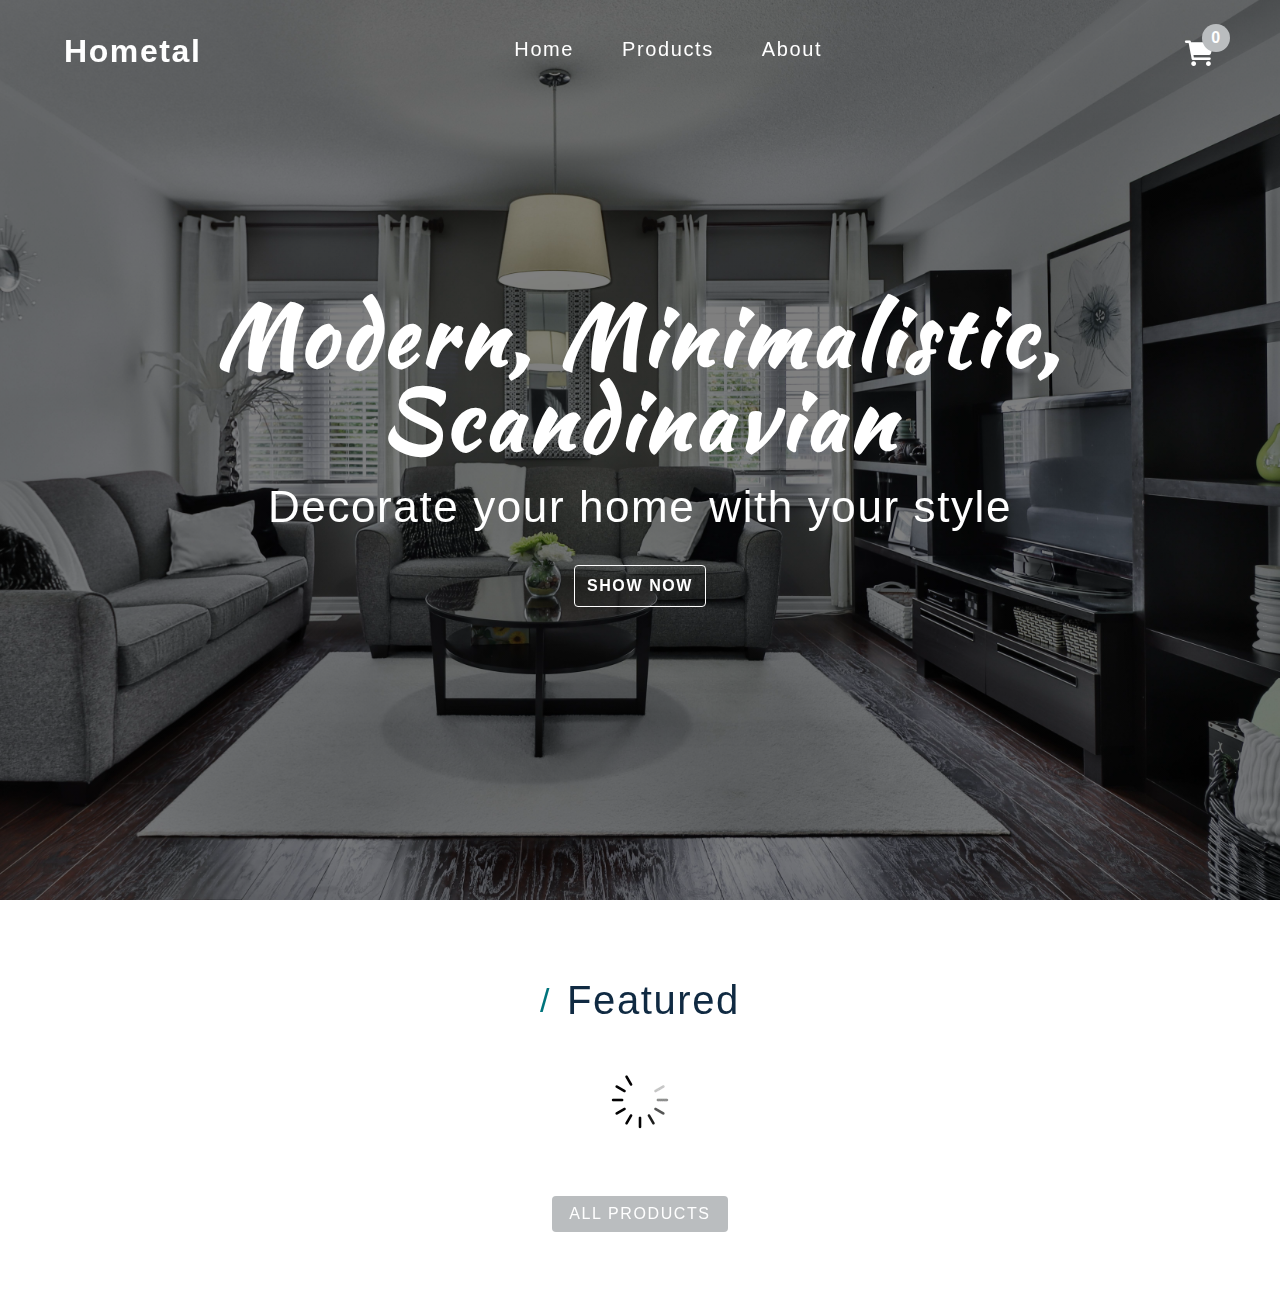
<file: index.html>
<!DOCTYPE html>
<html lang="en">
  <head>
    <meta charset="UTF-8" />
    <meta name="viewport" content="width=device-width, initial-scale=1.0" />
    <!-- font-awesome -->
    <link
      rel="stylesheet"
      href="https://cdnjs.cloudflare.com/ajax/libs/font-awesome/6.0.0/css/all.min.css"
      integrity="sha512-9usAa10IRO0HhonpyAIVpjrylPvoDwiPUiKdWk5t3PyolY1cOd4DSE0Ga+ri4AuTroPR5aQvXU9xC6qOPnzFeg=="
      crossorigin="anonymous"
      referrerpolicy="no-referrer"
    />

    <!-- styles css -->
    <link rel="stylesheet" href="styles.css" />
    <title>Hometal</title>
  </head>
  <body>
    <!-- navbar -->
    <nav class="navbar">
      <div class="nav-center">
        <!-- logo -->
        <a href="/"><h1 class="logo-text">Hometal</h1></a>
        <!-- links -->
        <div>
          <button class="toggle-nav">
            <i class="fa-solid fa-bars"></i>
          </button>
          <ul class="nav-links">
            <li>
              <a href="index.html" class="nav-link"> home </a>
            </li>
            <li>
              <a href="products.html" class="nav-link"> products </a>
            </li>
            <li>
              <a href="about.html" class="nav-link"> about </a>
            </li>
          </ul>
        </div>
        <!-- cart icon -->
        <div class="toggle-container">
          <button class="toggle-cart">
            <i class="fas fa-shopping-cart"></i>
          </button>
          <span class="cart-item-count">1</span>
        </div>
      </div>
    </nav>
    <!-- hero -->
    <section class="hero">
      <div class="hero-container">
        <h1 class="text-slanted">Modern, minimalistic, Scandinavian</h1>
        <h3>Decorate your home with your style</h3>
        <a href="products.html" class="hero-btn"> show now </a>
      </div>
    </section>
    <!-- sidebar -->
    <div class="sidebar-overlay">
      <aside class="sidebar">
        <!-- close -->
        <button class="sidebar-close">
          <i class="fas fa-times"></i>
        </button>
        <!-- links -->
        <ul class="sidebar-links">
          <li>
            <a href="index.html" class="sidebar-link">
              <i class="fas fa-home fa-fw"></i>
              home
            </a>
          </li>
          <li>
            <a href="products.html" class="sidebar-link">
              <i class="fas fa-couch fa-fw"></i>
              products
            </a>
          </li>
          <li>
            <a href="about.html" class="sidebar-link">
              <i class="fas fa-book fa-fw"></i>
              about
            </a>
          </li>
        </ul>
      </aside>
    </div>
    <!-- cart -->
    <div class="cart-overlay">
      <aside class="cart">
        <button class="cart-close">
          <i class="fas fa-times"></i>
        </button>
        <header>
          <h3>Your Cart</h3>
        </header>
        <!-- cart items -->
        <div class="cart-items"></div>
        <!-- footer -->
        <footer>
          <h3 class="cart-total"></h3>
          <button class="cart-checkout btn">checkout</button>
        </footer>
      </aside>
    </div>
    <!-- featured products -->
    <section class="section featured">
      <div class="title">
        <h2><span>/</span> featured</h2>
      </div>
      <div class="featured-center section-center">
        <img src="./images/loading.gif" class="section-loading" />
      </div>
      <a href="products.html" class="btn"> all products </a>
    </section>
    <script type="module" src="index.js"></script>
  </body>
</html>
</file>
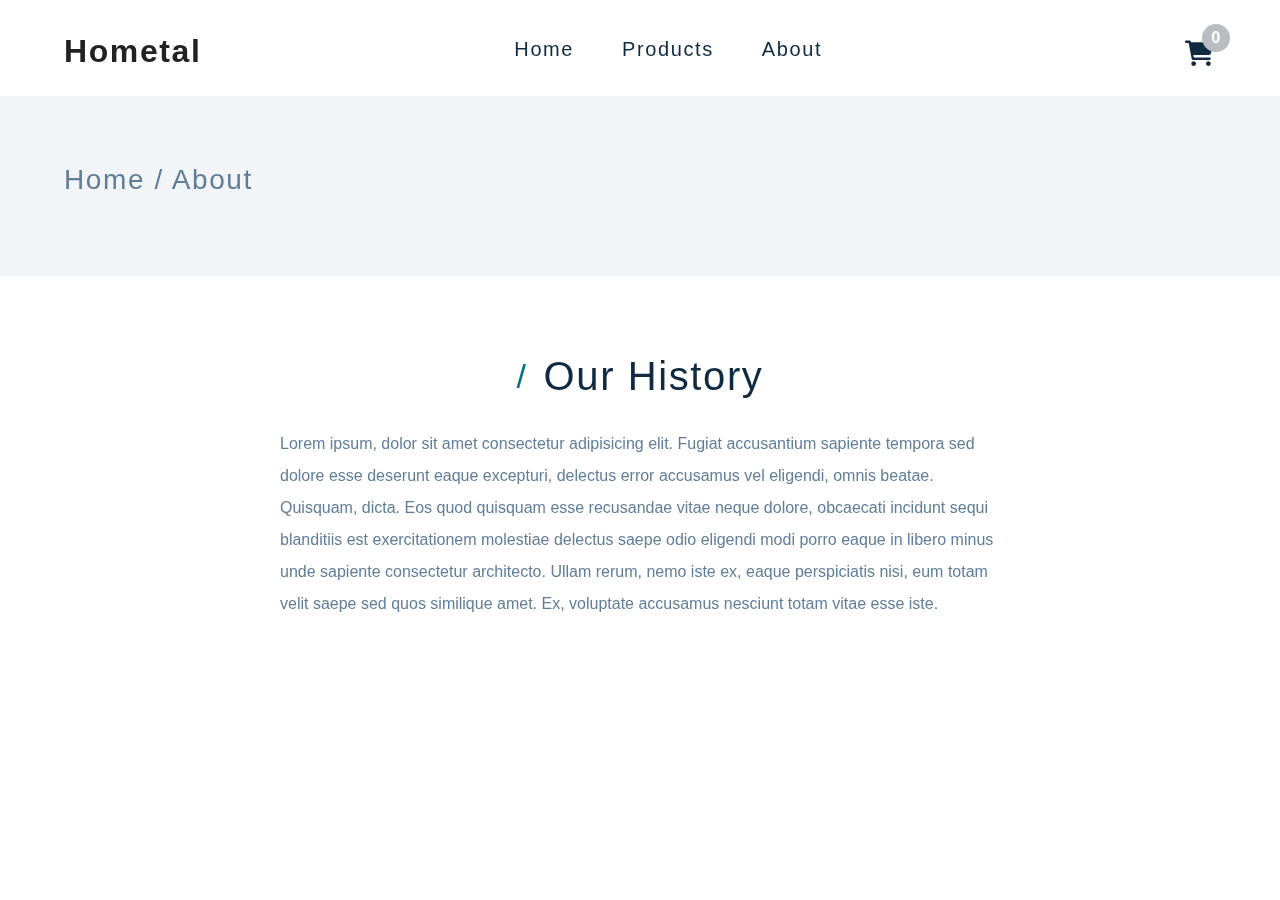
<file: about.html>
<!DOCTYPE html>
<html lang="en">
  <head>
    <meta charset="UTF-8" />
    <meta name="viewport" content="width=device-width, initial-scale=1.0" />
    <title>About | Comfy</title>
    <!-- font-awesome -->
    <link
      rel="stylesheet"
      href="https://cdnjs.cloudflare.com/ajax/libs/font-awesome/6.0.0/css/all.min.css"
      integrity="sha512-9usAa10IRO0HhonpyAIVpjrylPvoDwiPUiKdWk5t3PyolY1cOd4DSE0Ga+ri4AuTroPR5aQvXU9xC6qOPnzFeg=="
      crossorigin="anonymous"
      referrerpolicy="no-referrer"
    />

    <!-- styles css -->
    <link rel="stylesheet" href="styles.css" />
  </head>

  <body>
    <!-- navbar -->
    <nav class="navbar page">
      <div class="nav-center">
        <!-- logo -->
        <a href="/"><h1 class="logo-text black-color">Hometal</h1></a>
        <!-- links -->
        <div>
          <button class="toggle-nav">
            <i class="fas fa-bars"></i>
          </button>
          <ul class="nav-links">
            <li>
              <a href="index.html" class="nav-link"> home </a>
            </li>
            <li>
              <a href="products.html" class="nav-link"> products </a>
            </li>
            <li>
              <a href="about.html" class="nav-link"> about </a>
            </li>
          </ul>
        </div>

        <!-- cart icon -->
        <div class="toggle-container">
          <button class="toggle-cart">
            <i class="fas fa-shopping-cart"></i>
          </button>
          <span class="cart-item-count">1</span>
        </div>
      </div>
    </nav>
    <!-- hero -->
    <section class="page-hero">
      <div class="section-center">
        <h3 class="page-hero-title">Home / About</h3>
      </div>
    </section>
    <!-- sidebar -->
    <div class="sidebar-overlay">
      <aside class="sidebar">
        <!-- close -->
        <button class="sidebar-close">
          <i class="fas fa-times"></i>
        </button>
        <!-- links -->
        <ul class="sidebar-links">
          <li>
            <a href="index.html" class="sidebar-link">
              <i class="fas fa-home fa-fw"></i>
              home
            </a>
          </li>
          <li>
            <a href="products.html" class="sidebar-link">
              <i class="fas fa-couch fa-fw"></i>
              products
            </a>
          </li>
          <li>
            <a href="about.html" class="sidebar-link">
              <i class="fas fa-book fa-fw"></i>
              about
            </a>
          </li>
        </ul>
      </aside>
    </div>
    <!-- cart -->
    <div class="cart-overlay">
      <aside class="cart">
        <button class="cart-close">
          <i class="fas fa-times"></i>
        </button>
        <header>
          <h3>Your Cart</h3>
        </header>
        <!-- cart items -->
        <div class="cart-items"></div>
        <!-- footer -->
        <footer>
          <h3 class="cart-total"></h3>
          <button class="cart-checkout btn">checkout</button>
        </footer>
      </aside>
    </div>
    <!-- about -->
    <section class="section section-center about-page">
      <div class="title">
        <h2><span>/</span> our history</h2>
      </div>
      <p class="about-text">
        Lorem ipsum, dolor sit amet consectetur adipisicing elit. Fugiat
        accusantium sapiente tempora sed dolore esse deserunt eaque excepturi,
        delectus error accusamus vel eligendi, omnis beatae. Quisquam, dicta.
        Eos quod quisquam esse recusandae vitae neque dolore, obcaecati incidunt
        sequi blanditiis est exercitationem molestiae delectus saepe odio
        eligendi modi porro eaque in libero minus unde sapiente consectetur
        architecto. Ullam rerum, nemo iste ex, eaque perspiciatis nisi, eum
        totam velit saepe sed quos similique amet. Ex, voluptate accusamus
        nesciunt totam vitae esse iste.
      </p>
    </section>
    <script type="module" src="./src/pages/about.js"></script>
  </body>
</html>
</file>
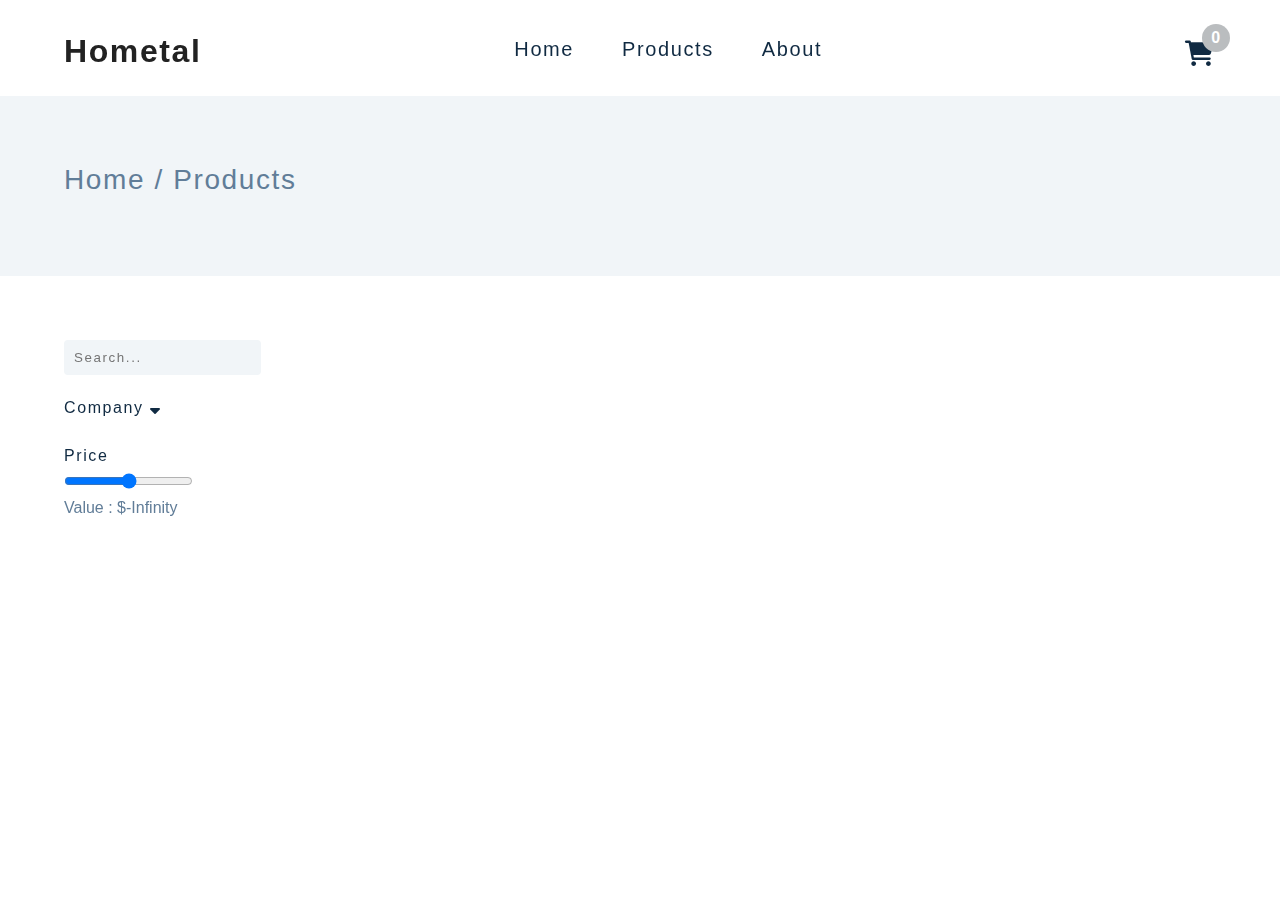
<file: products.html>
<!DOCTYPE html>
<html lang="en">
  <head>
    <meta charset="UTF-8" />
    <meta name="viewport" content="width=device-width, initial-scale=1.0" />
    <title>Products | Comfy</title>
    <!-- font-awesome -->
    <link
      rel="stylesheet"
      href="https://cdnjs.cloudflare.com/ajax/libs/font-awesome/6.0.0/css/all.min.css"
      integrity="sha512-9usAa10IRO0HhonpyAIVpjrylPvoDwiPUiKdWk5t3PyolY1cOd4DSE0Ga+ri4AuTroPR5aQvXU9xC6qOPnzFeg=="
      crossorigin="anonymous"
      referrerpolicy="no-referrer"
    />

    <!-- styles css -->
    <link rel="stylesheet" href="styles.css" />
  </head>
  <body>
    <!-- navbar -->
    <nav class="navbar page">
      <div class="nav-center">
        <!-- logo -->
        <a href="/"><h1 class="logo-text black-color">Hometal</h1></a>
        <!-- links -->
        <div>
          <button class="toggle-nav">
            <i class="fas fa-bars"></i>
          </button>
          <ul class="nav-links">
            <li>
              <a href="index.html" class="nav-link"> home </a>
            </li>
            <li>
              <a href="products.html" class="nav-link"> products </a>
            </li>
            <li>
              <a href="about.html" class="nav-link"> about </a>
            </li>
          </ul>
        </div>

        <!-- cart icon -->
        <div class="toggle-container">
          <button class="toggle-cart">
            <i class="fas fa-shopping-cart"></i>
          </button>
          <span class="cart-item-count">1</span>
        </div>
      </div>
    </nav>
    <!-- hero -->
    <section class="page-hero">
      <div class="section-center">
        <h3 class="page-hero-title">Home / Products</h3>
      </div>
    </section>
    <!-- sidebar -->
    <div class="sidebar-overlay">
      <aside class="sidebar">
        <!-- close -->
        <button class="sidebar-close">
          <i class="fas fa-times"></i>
        </button>
        <!-- links -->
        <ul class="sidebar-links">
          <li>
            <a href="index.html" class="sidebar-link">
              <i class="fas fa-home fa-fw"></i>
              home
            </a>
          </li>
          <li>
            <a href="products.html" class="sidebar-link">
              <i class="fas fa-couch fa-fw"></i>
              products
            </a>
          </li>
          <li>
            <a href="about.html" class="sidebar-link">
              <i class="fas fa-book fa-fw"></i>
              about
            </a>
          </li>
        </ul>
      </aside>
    </div>
    <!-- cart -->
    <div class="cart-overlay">
      <aside class="cart">
        <button class="cart-close">
          <i class="fas fa-times"></i>
        </button>
        <header>
          <h3>Your Cart</h3>
        </header>
        <!-- cart items -->
        <div class="cart-items"></div>
        <!-- footer -->
        <footer>
          <h3 class="cart-total"></h3>
          <button class="cart-checkout btn">checkout</button>
        </footer>
      </aside>
    </div>
    <!-- products -->
    <section class="products">
      <!-- filters -->
      <div class="filters">
        <div class="filters-container">
          <!-- search -->
          <form class="input-form">
            <input type="text" class="search-input" placeholder="search..." />
          </form>

          <!-- categories -->
          <h4 class="company-title">
            Company <span><i class="fa-solid fa-sort-down"></i></span>
          </h4>
          <div class="company-filter">
            <article class="companies"></article>
          </div>
          <!-- price -->
          <h4>Price</h4>
          <form class="price-form">
            <input
              type="range"
              class="price-filter"
              min="0"
              value="50"
              max="100"
            />
          </form>
          <p class="price-value"></p>
        </div>
      </div>
      <!-- products -->
      <div class="products-container"></div>
    </section>
    <!-- page loading -->
    <div class="page-loading">
      <img src="./images/loading.gif" />
    </div>
    <script type="module" src="./src/pages/products.js"></script>
  </body>
</html>
</file>
<file: styles.css>
@import url("https://fonts.googleapis.com/css2?family=Kaushan+Script&display=swap");

/*
=============== 
Variables
===============
*/

:root {
  /* morden shades of primary color*/
  --clr-primary-1: #345923;
  --clr-primary-2: #bfcfd9;
  --clr-primary-3: #595958;
  --clr-primary-4: #a6998a;
  /* primary/main color */
  --clr-primary-5: #babdbf;
  /* lighter shades of primary color */
  --clr-primary-6: #595956;
  --clr-primary-7: #aebf6f;
  --clr-primary-8: #00747c;
  --clr-primary-9: hsl(21, 94%, 87%);
  --clr-primary-10: hsl(21, 100%, 94%);
  /* darkest grey - used for headings */
  --clr-grey-1: #102a42;
  --clr-grey-2: hsl(211, 39%, 23%);
  --clr-grey-3: hsl(209, 34%, 30%);
  --clr-grey-4: hsl(209, 28%, 39%);
  /* grey used for paragraphs */
  --clr-grey-5: hsl(210, 22%, 49%);
  --clr-grey-6: hsl(209, 23%, 60%);
  --clr-grey-7: hsl(211, 27%, 70%);
  --clr-grey-8: hsl(210, 31%, 80%);
  --clr-grey-9: hsl(212, 33%, 89%);
  --clr-grey-10: hsl(210, 36%, 96%);
  --clr-white: #fff;
  --clr-red-dark: hsl(360, 67%, 44%);
  --clr-red-light: hsl(360, 71%, 66%);
  --clr-green-dark: hsl(125, 67%, 44%);
  --clr-green-light: hsl(125, 71%, 66%);
  --clr-black: #222;

  --transition: all 0.3s linear;
  --spacing: 0.1rem;
  --radius: 0.25rem;
  --light-shadow: 0 5px 15px rgba(0, 0, 0, 0.1);
  --dark-shadow: 0 5px 15px rgba(0, 0, 0, 0.2);
  --max-width: 1170px;
  --fixed-width: 620px;
}
/*
=============== 
Global Styles
===============
*/

*,
::after,
::before {
  margin: 0;
  padding: 0;
  box-sizing: border-box;
}
body {
  font-family: -apple-system, BlinkMacSystemFont, "Segoe UI", Roboto, Oxygen,
    Ubuntu, Cantarell, "Open Sans", "Helvetica Neue", sans-serif;
  background: var(--clr-white);
  color: var(--clr-grey-1);
  line-height: 1.5;
  font-size: 0.875rem;
}
ul {
  list-style-type: none;
}
a {
  text-decoration: none;
}
h1,
h2,
h3,
h4 {
  letter-spacing: var(--spacing);
  text-transform: capitalize;
  line-height: 1.25;
  margin-bottom: 0.75rem;
  font-weight: 400;
}
h1 {
  font-size: 3rem;
}
h2 {
  font-size: 2rem;
}
h3 {
  font-size: 1.25rem;
}
h4 {
  font-size: 0.875rem;
}
p {
  margin-bottom: 1.25rem;
  color: var(--clr-grey-5);
}
@media screen and (min-width: 800px) {
  h1 {
    font-size: 4rem;
  }
  h2 {
    font-size: 2.5rem;
  }
  h3 {
    font-size: 1.75rem;
  }
  h4 {
    font-size: 1rem;
  }
  body {
    font-size: 1rem;
  }
  h1,
  h2,
  h3,
  h4 {
    line-height: 1;
  }
}
.img {
  width: 100%;
  display: block;
}
.logo-text {
  color: #fff;
  font-weight: bold;
  font-size: xx-large;
}
.text-slanted {
  font-family: "Kaushan Script", cursive;
}
.section-center {
  width: 90vw;
  max-width: var(--max-width);
  margin: 0 auto;
}
.section {
  padding: 5rem 0;
}
.btn {
  background: var(--clr-primary-5);
  color: var(--clr-white);
  border-radius: var(--radius);
  padding: 0.375rem 0.75rem;
  text-transform: uppercase;
  letter-spacing: var(--spacing);
  display: inline-block;
  transition: var(--transition);
  border-color: transparent;
  cursor: pointer;
}
.black-color {
  color: var(--clr-black);
}
.btn:hover {
  background: var(--clr-primary-7);
  color: var(--clr-black);
}
.section-loading {
  text-align: center;
  position: absolute;
  top: 2rem;
  left: 50%;
  transform: translate(-50%, -50%);
  text-align: center;
}
.page-loading {
  position: fixed;
  top: 0;
  left: 0;
  width: 100%;
  height: 100%;
  background: var(--clr-grey-10);
  display: flex;
  align-items: center;
  justify-content: center;
}
/*
=============== 
Navbar
===============
*/

.navbar {
  height: 6rem;
  background: transparent;
  display: flex;
  align-items: center;
  justify-content: center;
}

.nav-center {
  width: 90vw;
  max-width: var(--max-width);
  display: flex;
  justify-content: space-between;
  align-items: center;
}
.nav-links {
  display: none;
}
.logo-text {
  position: absolute;
  left: 35%;
  top: 5vh;
  font-size: 2rem;
}
.toggle-nav {
  background: var(--clr-primary-5);
  border-color: transparent;
  color: var(--clr-white);
  width: 3.75rem;
  height: 2.25rem;
  display: flex;
  position: absolute;
  left: 5vw;
  top: 5vh;
  align-items: center;
  justify-content: center;
  font-size: 1.5rem;
  border-radius: 2rem;
  cursor: pointer;
  transition: var(--transition);
}
.toggle-nav:hover {
  background: var(--clr-primary-3);
}
.toggle-container {
  position: relative;
  margin-top: 0.75rem;
}
.toggle-cart {
  background: transparent;
  border-color: transparent;
  font-size: 1.6rem;
  color: var(--clr-white);
  cursor: pointer;
}
.cart-item-count {
  position: absolute;
  top: -0.85rem;
  right: -0.85rem;
  background: var(--clr-primary-5);
  width: 1.75rem;
  height: 1.75rem;
  display: grid;
  place-items: center;
  border-radius: 50%;
  color: var(--clr-white);
  font-weight: bold;
  font-size: 1rem;
  cursor: default;
}
@media screen and (min-width: 800px) {
  .nav-center {
    position: relative;
  }
  .logo-text {
    position: relative;
    left: 0;
    top: 1vh;
    font-size: 2rem;
  }
  .toggle-nav {
    display: none;
  }
  .nav-links {
    display: flex;
    font-size: 1.5rem;
    text-transform: capitalize;
  }
  .nav-link {
    color: var(--clr-white);
    margin-right: 3rem;
    letter-spacing: var(--spacing);
    transition: var(--transition);
    font-size: 1.25rem;
  }
  .nav-link:hover {
    color: var(--clr-primary-5);
  }
}

/* page navbar */
.page .nav-link {
  color: var(--clr-grey-1);
}
.page .nav-link:hover {
  color: var(--clr-primary-5);
}
.page .toggle-cart {
  color: var(--clr-grey-1);
}
/*
=============== 
Hero
===============
*/
.hero {
  min-height: 100vh;
  margin-top: -6rem;
  background: linear-gradient(rgba(0, 0, 0, 0.5), rgba(0, 0, 0, 0.5)),
    url(./images/main-bcg.jpg) center/cover;
  display: grid;
  place-items: center;
  color: var(--clr-white);
}
.hero-container {
  width: 90vw;
  max-width: var(--max-width);
  text-align: center;
}
.hero h1 {
  font-weight: 700;
}
.hero h3 {
  text-transform: none;
  font-size: 1.5rem;
}
.hero-btn {
  color: var(--clr-white);
  background: transparent;
  border: 1px solid var(--clr-white);
  padding: 0.5rem 0.75rem;
  display: inline-block;
  margin-top: 0.75rem;
  text-transform: uppercase;
  letter-spacing: var(--spacing);
  border-radius: var(--radius);
  transition: var(--transition);
  font-weight: bold;
}
.hero-btn:hover {
  background: var(--clr-white);
  color: var(--clr-primary-1);
}

@media screen and (min-width: 800px) {
  .hero h3 {
    font-size: 1.5rem;
    margin: 1rem 0;
  }
}

@media screen and (min-width: 992px) {
  .hero h1 {
    font-size: 5.25rem;
    letter-spacing: 5px;
  }
  .hero h3 {
    font-size: 2.75rem;
    margin: 1.5rem 0;
  }
}

/*
=============== 
Sidebar
===============
*/
.sidebar-overlay {
  position: fixed;
  top: 0;
  left: 0;
  width: 100%;
  height: 100%;
  display: grid;
  place-items: center;
  z-index: -1;
  transition: var(--transition);
  opacity: 0;
  background: rgba(0, 0, 0, 0.5);
}
.sidebar-overlay.show {
  opacity: 1;
  z-index: 100;
}
.sidebar {
  width: 90vw;
  height: 95vh;
  max-width: var(--fixed-width);
  background: var(--clr-white);
  border-radius: var(--radius);
  box-shadow: var(--dark-shadow);
  position: relative;
  padding: 4rem;
  transform: scale(0);
}
.show .sidebar {
  transform: scale(1);
}
.sidebar-close {
  font-size: 2rem;
  background: transparent;
  border-color: transparent;
  color: var(--clr-grey-5);
  position: absolute;
  top: 1rem;
  right: 1rem;
  cursor: pointer;
}
.sidebar-link {
  font-size: 1.5rem;
  text-transform: capitalize;
  color: var(--clr-grey-1);
}
.sidebar-link i {
  color: var(--clr-grey-5);
  margin-right: 1rem;
  margin-bottom: 1rem;
}
@media screen and (min-width: 800px) {
  .sidebar-overlay {
    display: none;
  }
}
/*
=============== 
Cart
===============
*/
.cart-overlay {
  position: fixed;
  top: 0;
  left: 0;
  width: 100%;
  height: 100%;
  background: rgba(0, 0, 0, 0.5);
  transition: var(--transition);
  opacity: 0;
  z-index: -1;
}
.cart-overlay.show {
  opacity: 1;
  z-index: 100;
}
.cart {
  position: fixed;
  top: 0;
  right: 0;
  width: 100%;
  height: 100%;
  max-width: 400px;
  background: var(--clr-grey-10);
  padding: 3rem 1rem 0 1rem;
  display: grid;
  grid-template-rows: auto 1fr auto;
  transition: var(--transition);
  transform: translateX(100%);
  overflow: scroll;
}
.show .cart {
  transform: translateX(0);
}
.cart-close {
  font-size: 2rem;
  background: transparent;
  border-color: transparent;
  color: var(--clr-grey-5);
  position: absolute;
  top: 0.5rem;
  left: 1rem;
  cursor: pointer;
}
.cart header {
  text-align: center;
}
.cart header h3 {
  font-weight: 500;
}
.cart-total {
  text-align: center;
  margin-bottom: 2rem;
  font-weight: 500;
}
.cart-checkout {
  display: block;
  width: 75%;
  margin: 0 auto;
  margin-bottom: 3rem;
}
/* cart item */
.cart-item {
  margin: 1rem 0;
  display: grid;
  grid-template-columns: auto 1fr auto;
  column-gap: 1.5rem;
  align-items: center;
}
.cart-item-img {
  width: 75px;
  height: 50px;
  object-fit: cover;
  border-radius: var(--radius);
}
.cart-item-name {
  font-weight: bold;
  margin-bottom: 0.15rem;
}
.cart-item-price {
  margin-bottom: 0;
  font-size: 0.75rem;
  color: var(--clr-grey-3);
}
.cart-item-remove-btn {
  background: transparent;
  border-color: transparent;
  color: var(--clr-grey-5);
  letter-spacing: var(--spacing);
  cursor: pointer;
}
.cart-item-amount {
  font-weight: bold;
  margin-bottom: 0;
  text-align: center;
  color: var(--clr-grey-3);
  line-height: 1;
}
.cart-item-increase-btn,
.cart-item-decrease-btn {
  background: transparent;
  border-color: transparent;
  color: var(--clr-primary-5);
  cursor: pointer;
  font-size: 0.85rem;
  padding: 0.25rem;
}
/*
=============== 
Title
===============
*/

.title h2 {
  display: flex;
  justify-content: center;
  align-items: center;
  font-weight: 500;
}
.title span {
  color: var(--clr-primary-8);
  font-size: 0.85em;
  margin-right: 1rem;
}
/*
=============== 
product
===============
*/
.product-img {
  height: 15rem;
  object-fit: cover;
  border-radius: var(--radius);
}
.product-container {
  position: relative;
}
.product-icons {
  position: absolute;
  top: 50%;
  left: 50%;
  transform: translate(-50%, -50%);
  opacity: 0;
  display: flex;
  transition: var(--transition);
}
.product-icon {
  width: 2.25rem;
  height: 2.25rem;
  background: var(--clr-primary-5);
  color: var(--clr-white);
  display: grid;
  place-items: center;
  border-radius: 50%;
  transition: var(--transition);
  cursor: pointer;
  font-size: 1rem;
  border-color: transparent;
  margin: 0 0.5rem;
}
.product-icon:hover {
  background: var(--clr-primary-7);
}
.product-container:hover .product-icons {
  opacity: 1;
}
.product footer {
  padding: 0.75rem 0;
  text-align: center;
}
.product-name {
  margin-bottom: 0.25rem;
  text-transform: capitalize;
  letter-spacing: var(--spacing);
}
.product-price {
  margin-bottom: 0;
  color: var(--clr-grey-3);
  font-weight: 700;
}

.featured-center {
  margin: 3rem auto 2rem auto;
  display: grid;
  gap: 1rem;
  min-height: 6rem;
  position: relative;
}
.featured .btn {
  display: block;
  width: 11rem;
  margin: 0 auto;
  text-align: center;
}
@media screen and (min-width: 992px) {
  .featured-center {
    display: grid;
    grid-template-columns: 1fr 1fr;
  }
}
@media screen and (min-width: 1200px) {
  .featured-center {
    display: grid;
    grid-template-columns: 1fr 1fr 1fr;
  }
  .product .img {
    height: 13rem;
  }
}
/*
=============== 
About Page
===============
*/
.about-text {
  line-height: 2;
  max-width: 45em;
  margin: 0 auto;
  margin-top: 2rem;
}

/*
=============== 
Products Page
===============
*/
.products {
  width: 90vw;
  display: grid;
  grid-gap: 1rem;
  margin: 4rem auto;
  max-width: var(--max-width);
  position: relative;
}
.filters-container {
  position: sticky;
  top: 1rem;
}
.filters h4 {
  font-weight: 500;
  margin: 1.5rem 0 0.5rem;
}
.company-title {
  cursor: pointer;
}
.company-filter {
  height: 0;
  opacity: 0;
  visibility: hidden;
}
.company-filter.show {
  height: auto;
  visibility: visible;
  opacity: 1;
  transition: all 0.5s;
}
.search-input {
  padding: 0.5rem;
  background: var(--clr-grey-10);
  border-radius: var(--radius);
  border-color: transparent;
  letter-spacing: var(--spacing);
}
.search-input::placeholder {
  text-transform: capitalize;
}
.company-btn {
  display: block;
  margin: 0.25em 0;
  padding: 0.25rem;
  text-transform: capitalize;
  background: transparent;
  border-color: transparent;
  letter-spacing: var(--spacing);
  color: var(--clr-grey-5);
  cursor: pointer;
  transition: var(--transition);
}
.company-btn:hover {
  color: var(--clr-grey-3);
}
.price-filter {
  background: var(--clr-grey-5) !important;
  color: var(--clr-grey-5);
}
@media screen and (min-width: 768px) {
  .products {
    grid-template-columns: 200px 1fr;
  }
  .categories {
    position: sticky;
    top: 1rem;
  }
}
@media screen and (min-width: 992px) {
  .products-container {
    display: grid;
    grid-template-columns: repeat(2, 1fr);
    gap: 1rem;
  }
  .products-container .product-img {
    height: 10rem;
  }
  .products-container .product-name {
    font-size: 0.85rem;
  }
  .products-container .product-price {
    font-size: 0.85rem;
  }
}
@media screen and (min-width: 1170px) {
  .products-container {
    grid-template-columns: repeat(3, 1fr);
  }
}
.filter-error {
  position: absolute;
  top: 5rem;
  left: 0;
  width: 100%;
  text-align: center;
  margin-top: 4rem;
}
/*
=============== 
Single Product Page
===============
*/
.page-hero {
  min-height: 20vh;
  display: grid;
  place-items: center;
  background: var(--clr-grey-10);
  color: var(--clr-grey-5);
}
.page-hero-title {
  font-weight: 500;
}
.single-product {
  padding: 2rem 0;
}
.single-product-center {
  margin: 2rem auto;
  display: grid;
  gap: 1rem 2rem;
}
.single-product-img {
  height: 25rem;
  border-radius: var(--radius);
  object-fit: cover;
}
.single-product-company {
  font-size: 1.2rem;
  color: var(--clr-grey-8);
  text-transform: uppercase;
  letter-spacing: var(--spacing);
  margin-bottom: 1.25rem;
}
.single-product-price {
  color: var(--clr-grey-3);
  font-size: 1.25rem;
  font-weight: 500;
}

.product-color {
  display: inline-block;
  width: 1rem;
  height: 1rem;
  border-radius: 50%;
  background: #222;
  margin: 0.5rem 0.5rem 1.5rem 0;
}

.single-product-desc {
  max-width: 25em;
  line-height: 1.8;
}
@media screen and (min-width: 992px) {
  .single-product-center {
    grid-template-columns: 1fr 1fr;
  }
}
</file>
